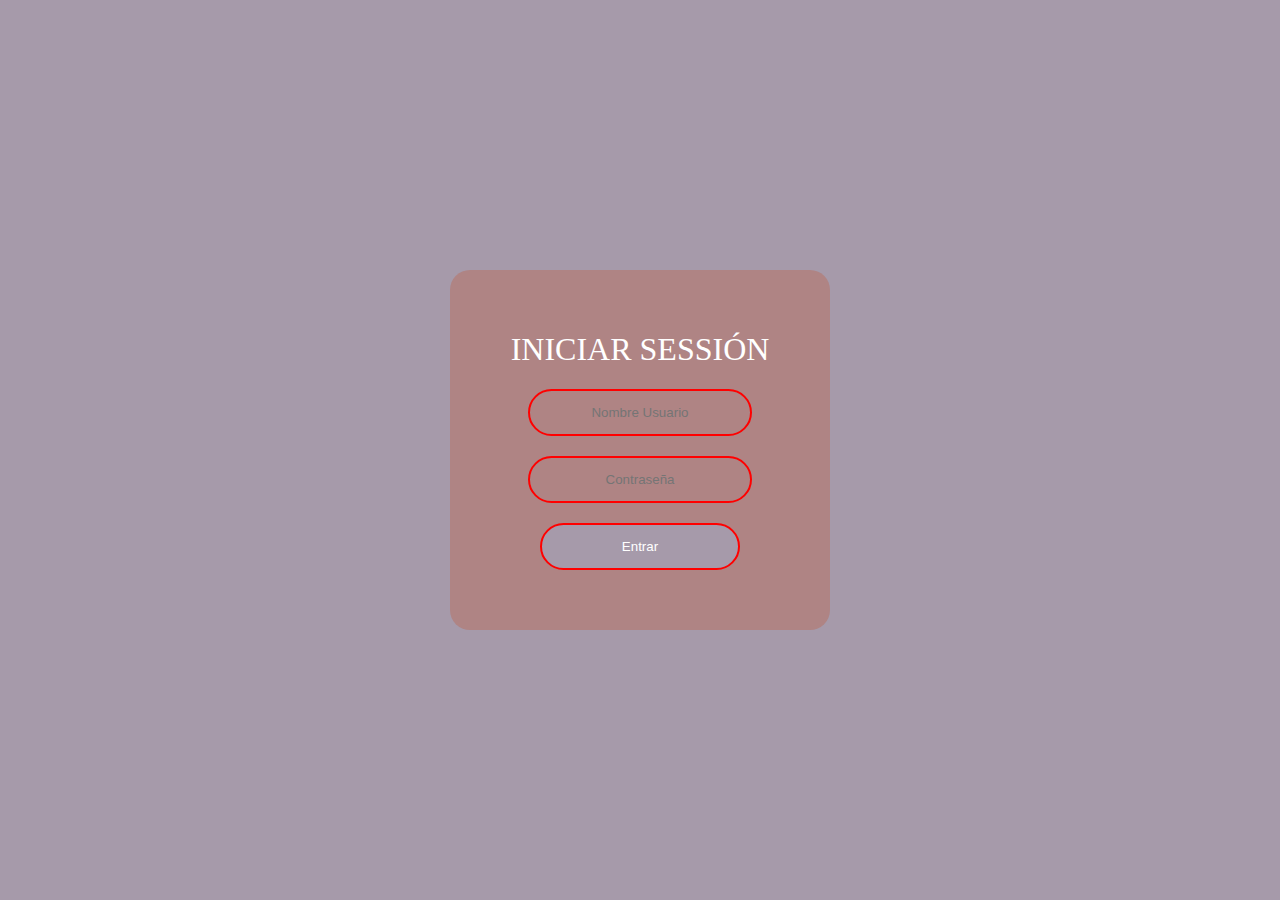
<file: index.html>
<!DOCTYPE html>
<html lang="es">
<head>
    <meta charset="UTF-8">
    <meta http-equiv="X-UA-Compatible" content="IE=edge">
    <meta name="viewport" content="width=device-width, initial-scale=1.0">
    <title>Deprius</title>
    <link rel="stylesheet" href="https://cdnjs.cloudflare.com/ajax/libs/animate.css/3.7.2/animate.min.css">
    <link rel="stylesheet" href="styles.css">
</head>
<body>
    <form action="galeria.html" class="form-box animated fadeInUpBig">
        <h1 class="form-title ">Iniciar Sessión</h1>
        <input type="text" placeholder="Nombre Usuario">
        <input type="password" placeholder="Contraseña">
        <button type="submit">Entrar</button>
</form>
</body>
</html>
</file>
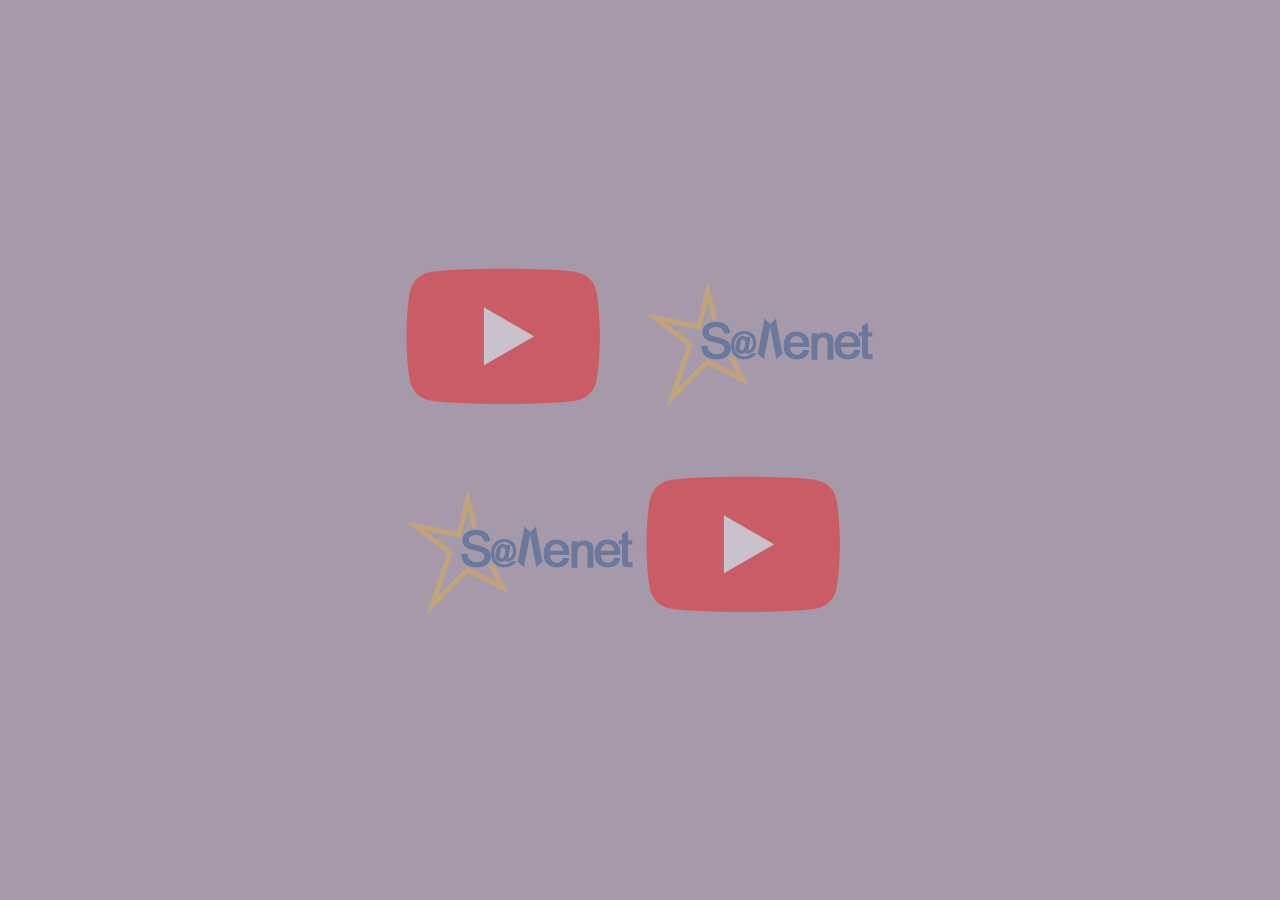
<file: galeria.html>
<!DOCTYPE html>
<html lang="es">
<head>
    <meta charset="UTF-8">
    <meta http-equiv="X-UA-Compatible" content="IE=edge">
    <meta name="viewport" content="width=device-width, initial-scale=1.0">
    <title>Galeria Imatges</title>
    <link rel="stylesheet" href="galeria.css">
</head>
<body>
    <table>
        <tr>
            <td><a href="https://www.youtube.com" target="_blank"><img src="youtube.png" alt="YT" class="yt"></a></td>
            <td><a href="https://lasallegirona.sallenet.org" target="_blank"><img src="sallenet.png" alt="YT"></a></td>
        </tr>
        <tr>
            <td><a href="https://lasallegirona.sallenet.org" target="_blank"><img src="sallenet.png" alt="YT"></a></td>
            <td><a href="https://www.youtube.com" target="_blank"><img src="youtube.png" alt="YT" class="yt"></a></td>
        </tr>
    </table>
    
</body>
</html>
</file>
<file: styles.css>
body,
html {
  height: 100%;
}
body {
  margin: 0;
  padding: 0;
  background: rgb(166, 154, 170);
  display: flex;
  flex-direction: row;
  flex-wrap: wrap;
  justify-content: center;
  align-items: center;
  overflow: hidden;
}
.form-box {
  width: 300px;
  padding: 40px;
  border-radius: 20px;
  background-color: rgb(175, 132, 132);
  text-align: center;
}
.form-title {
  color: white;
  text-transform: uppercase;
  font-weight: 500;
}
.form-box input[type="text"],
.form-box input[type="password"],
.form-box button[type="submit"] {
  border: 0;
  background: none;
  display: block;
  margin: 20px auto;
  padding: 14px 10px;
  text-align: center;
  border: 2px solid #ff0000;
  width: 200px;
  outline: none;
  color: white;
  border-radius: 24px;
  transition: 0.25s;
}
.form-box input[type="text"]:focus,
.form-box input[type="password"]:focus {
  width: 280px;
  border-color: white;
}
.form-box button[type="submit"] {
  border: 0;
  background: rgb(166, 154, 170);
  cursor: pointer;
  border: 2px solid #ff0000;
}
.form-box button[type="submit"]:hover {
  background: none;
}
</file>
<file: galeria.css>
body,
html {
  height: 100%;
}
body {
  background-color: rgb(166, 154, 170);
  margin: 0;
  padding: 0;
  display: flex;
  flex-direction: row;
  flex-wrap: wrap;
  justify-content: center;
  align-items: center;
  overflow: hidden;
}
.yt {
  height: 200px;
  width: 200px;
}
img {
  opacity: 0.4;
}
img:hover {
  opacity: 1;
}
</file>
